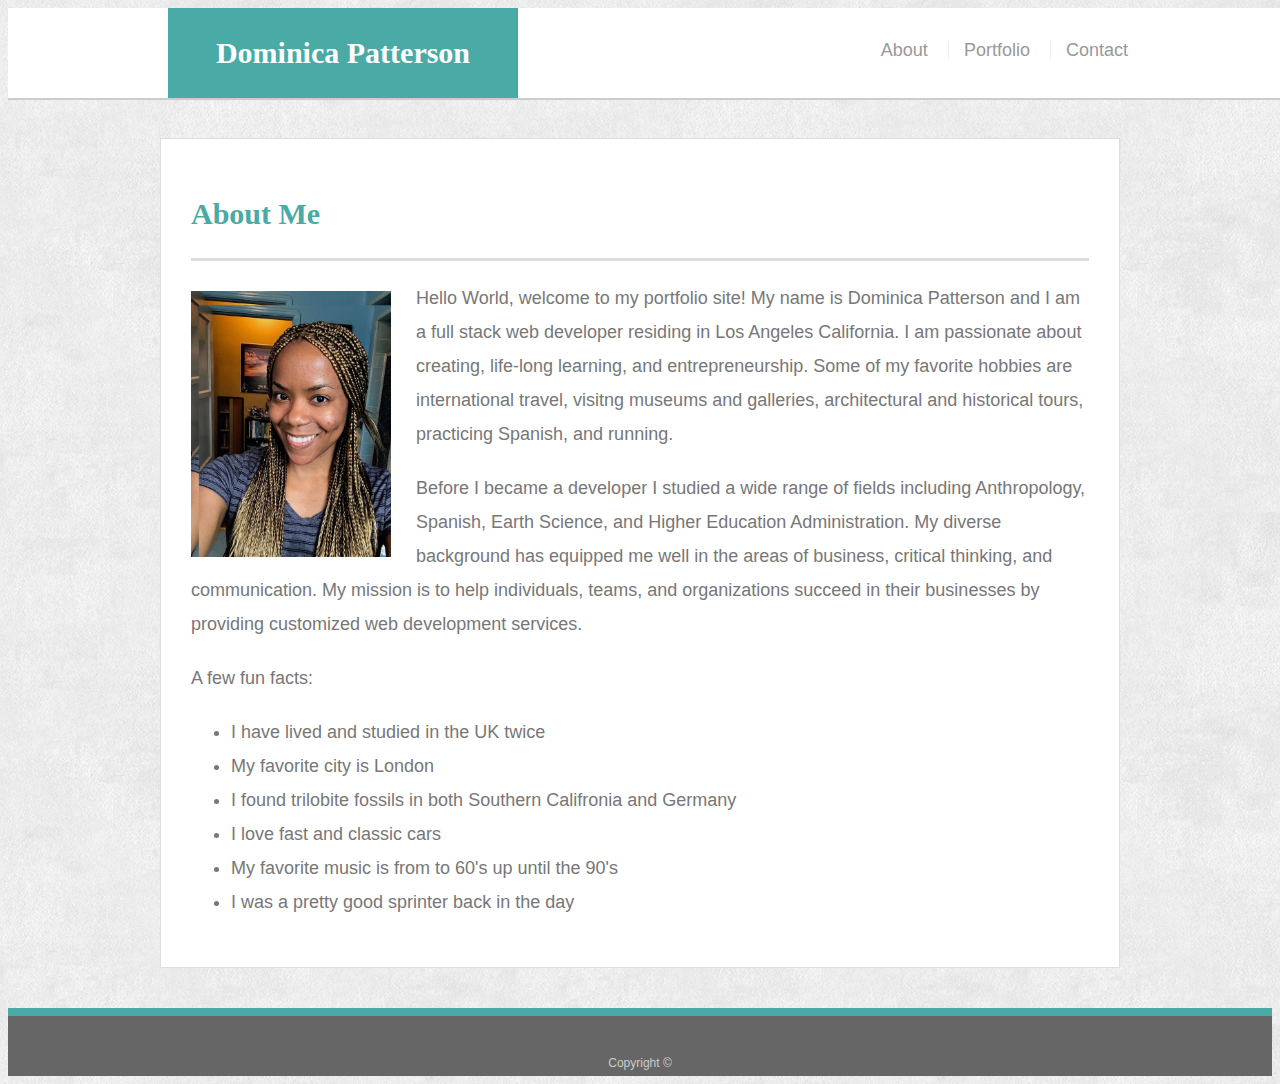
<file: index.html>
<!doctype html>
<html lang="en-us">

<head>
  <meta charset="UTF-8">
  <title>About | Your Name</title>
  <link rel="stylesheet" type="text/css" href="assets/css/style.css">
  <meta name="viewport" content="width=device-width, initial-scale=1.0">
</head>

<body>

  <header id="masthead">
    <div class="container">
      <a href="index.html" id="logo">Dominica Patterson</a>
      <nav>
        <a href="index.html">About</a>
        <a href="portfolio.html">Portfolio</a>
        <a href="contact.html">Contact</a>
      </nav>
    </div>
  </header>

  <div id="main-container" class="container">
    <section class="main-section">
      <h1>About Me</h1>

      <img src="assets/images/portpic.jpeg" class="auth-image" alt="Your Name">

      <p>Hello World, welcome to my portfolio site! My name is Dominica Patterson and I am a full stack web
        developer residing in Los Angeles California. I am passionate about creating, life-long learning,
        and entrepreneurship. Some of my favorite hobbies are international travel, visitng museums and
        galleries, architectural and historical tours, practicing Spanish, and running.</p>

      <p>Before I became a developer I studied a wide range of fields including Anthropology, Spanish, Earth
        Science, and Higher Education Administration. My diverse background has equipped me well in the
        areas of business, critical thinking, and communication. My mission is to help individuals, teams, and
        organizations succeed in their businesses by providing customized web development services.</p>

      <p>A few fun facts:
        <ul>
          <li>I have lived and studied in the UK twice</li>
          <li>My favorite city is London</li>
          <li>I found trilobite fossils in both Southern Califronia and Germany</li>
          <li>I love fast and classic cars</li>
          <li>My favorite music is from to 60's up until the 90's</li>
          <li>I was a pretty good sprinter back in the day</li>
        </ul>
      </p>

    </section>

  </div>

  <footer>
    <div class="container">
      Copyright &copy;
    </div>
  </footer>
</body>

</html>
</file>
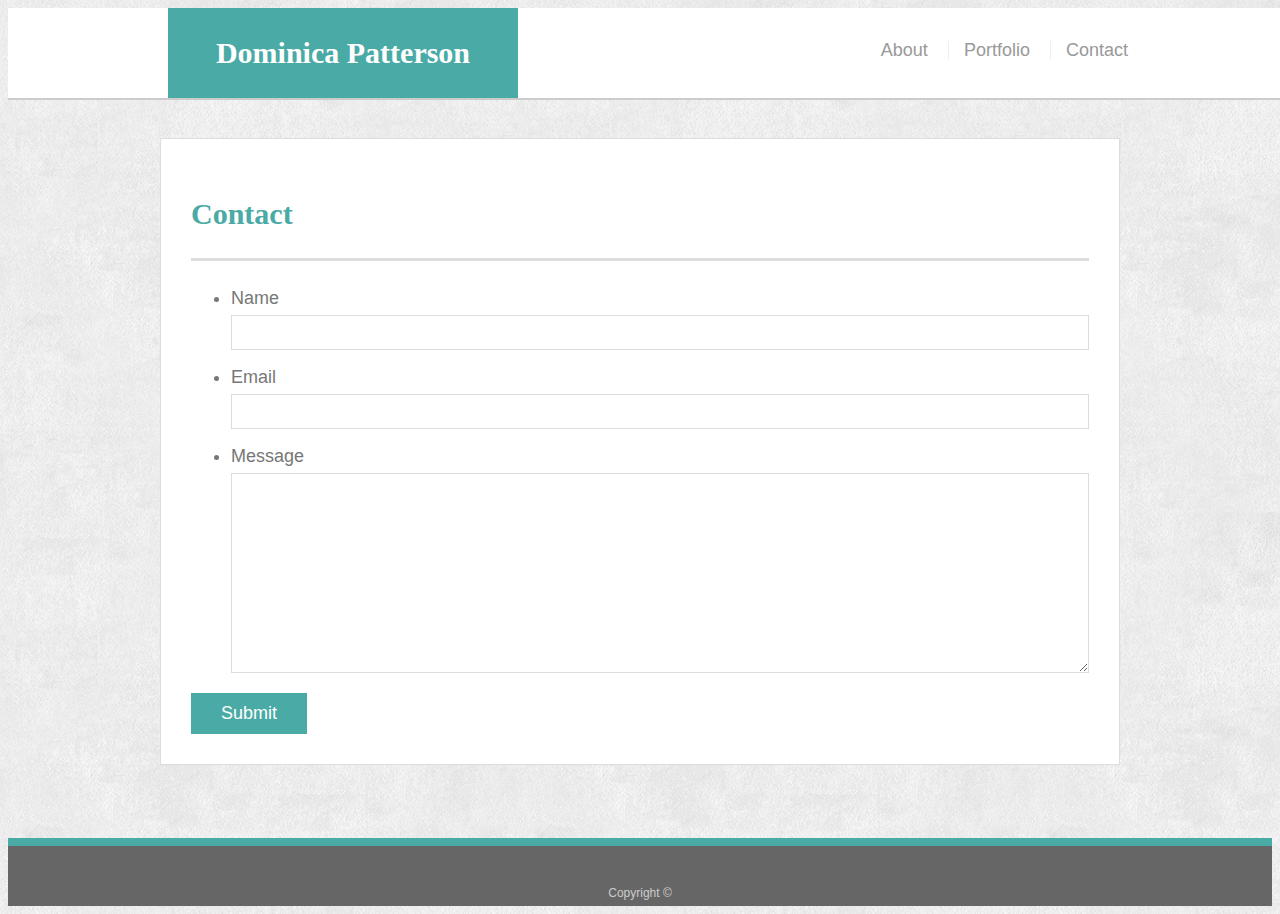
<file: contact.html>
<!doctype html>
<html lang="en-us">

<head>
  <meta charset="UTF-8">
  <title>Contact | Your Name</title>
  <link rel="stylesheet" type="text/css" href="assets/css/style.css">
  <meta name="viewport" content="width=device-width, initial-scale=1.0">
</head>

<body>

  <header id="masthead">
    <div class="container">
      <a href="index.html" id="logo">Dominica Patterson</a>
      <nav>
        <a href="index.html">About</a>
        <a href="portfolio.html">Portfolio</a>
        <a href="contact.html">Contact</a>
      </nav>
    </div>
  </header>

  <div id="main-container" class="container">
    <section class="main-section">
      <h1>Contact</h1>

      <form id="contact-form">
        <ul>
          <li>
            <label for="name">Name</label>
            <input type="text" id="name" name="name" required="required">
          </li>
          <li>
            <label for="email">Email</label>
            <input type="email" id="email" name="email" required="required">
          </li>
          <li>
            <label for="message">Message</label>
            <textarea id="message" name="message" required="required"></textarea>
          </li>
        </ul>
        <input type="submit">
      </form>

    </section>

  </div>

  <footer>
    <div class="container">
      Copyright &copy; 
    </div>
  </footer>
</body>

</html>
</file>
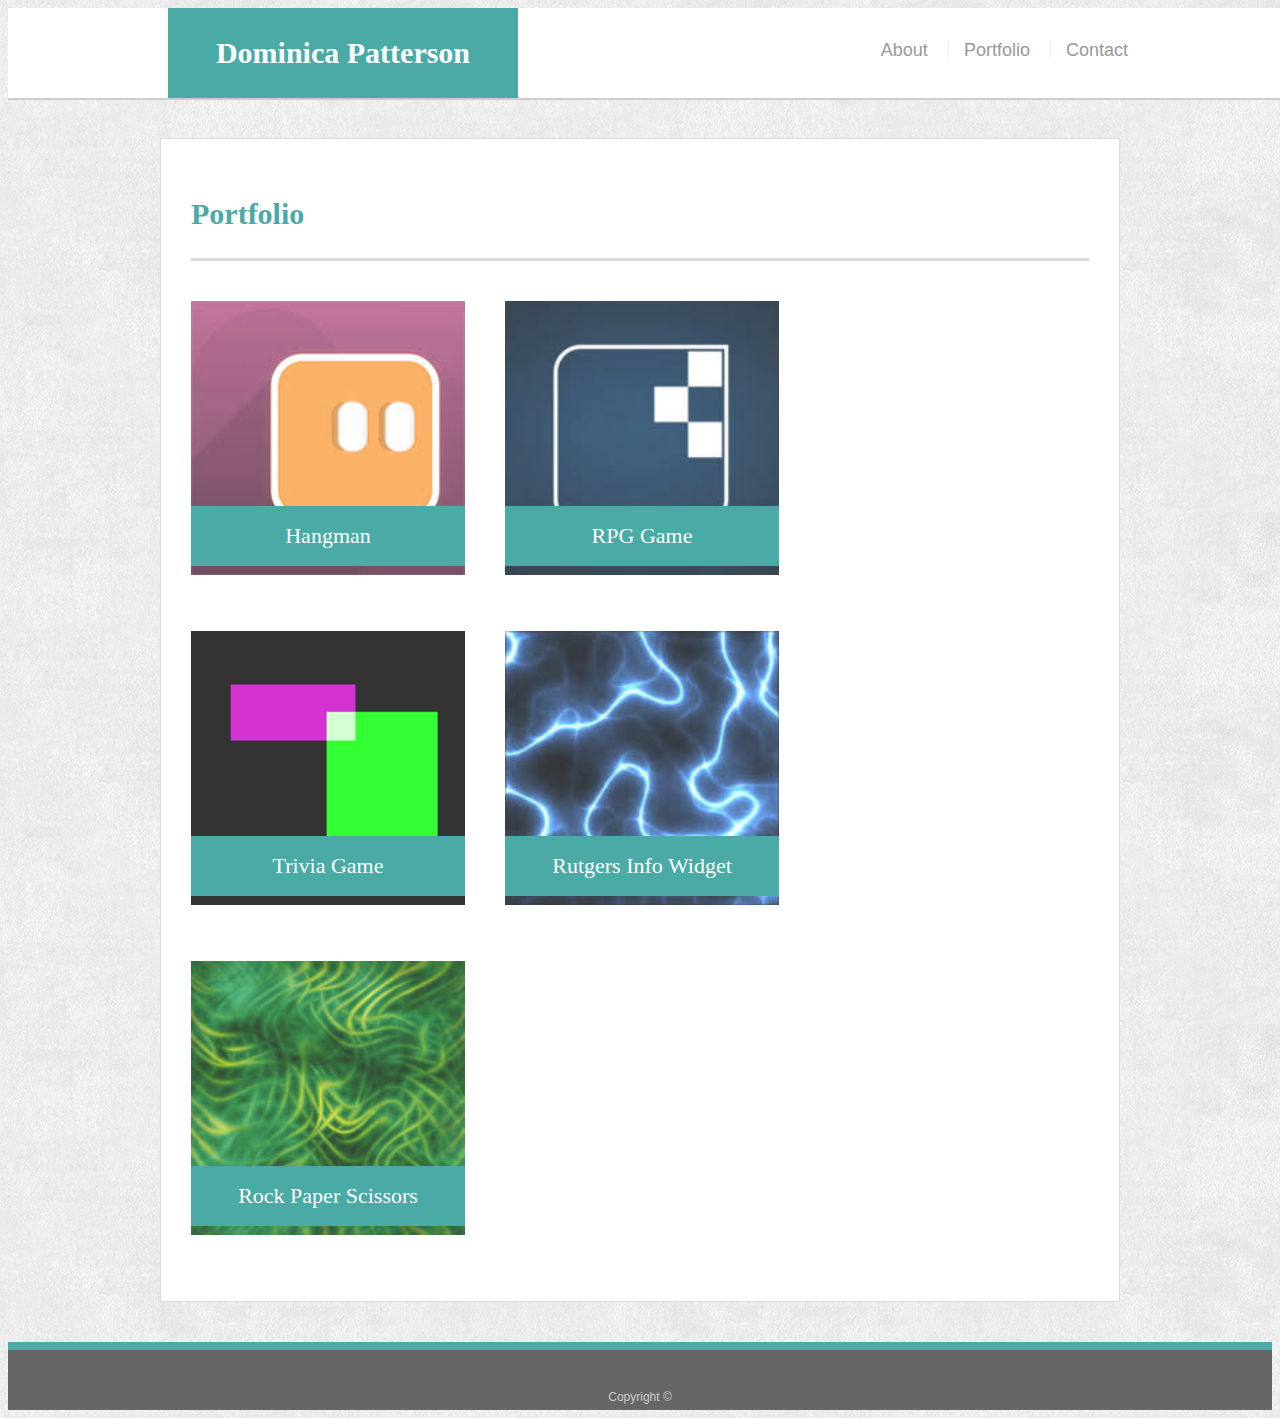
<file: portfolio.html>
<!doctype html>
<html lang="en-us">

<head>
  <meta charset="UTF-8">
  <title>Portfolio | Your Name</title>
  <link rel="stylesheet" type="text/css" href="assets/css/style.css">
  <meta name="viewport" content="width=device-width, initial-scale=1.0">
</head>

<body>

  <header id="masthead">
    <div class="container">
      <a href="index.html" id="logo">Dominica Patterson</a>
      <nav>
        <a href="index.html">About</a>
        <a href="portfolio.html">Portfolio</a>
        <a href="contact.html">Contact</a>
      </nav>
    </div>
  </header>

  <div id="main-container" class="container">
    <section class="main-section">
      <h1>Portfolio</h1>

      <div class="work">
        <img src="assets/images/placehold1.jpg" alt="Hangman">

        <h3>Hangman</h3>
      </div>
      <div class="work">
        <img src="assets/images/placehold2.jpg" alt="RPG Game">

        <h3>RPG Game</h3>
      </div>
      <div class="work">
        <img src="assets/images/placehold3.png" alt="Trivia Game">

        <h3>Trivia Game</h3>
      </div>
      <div class="work">
        <img src="assets/images/placehold4.jpg" alt="Rutgers Info Widget">

        <h3>Rutgers Info Widget</h3>
      </div>
      <div class="work">
        <img src="assets/images/placehold5.jpg" alt="Rock Paper Scissors">

        <h3>Rock Paper Scissors</h3>
      </div>

    </section>

  </div>

  <footer>
    <div class="container">
      Copyright &copy;
    </div>
  </footer>
</body>

</html>
</file>
<file: assets/css/style.css>
body {
  font-family: Arial, "Helvetica Neue", Helvetica, sans-serif;
  font-size: 18px;
  line-height: 34px;
  color: #777777;
  background: url("../images/extra_clean_paper.png");
}

* {
  box-sizing: border-box;
}

/* general */

.container {
  width: 100%;
  max-width: 960px;
  margin: 0 auto;
  clear: both;
}

h1,
h2,
h3,
p {
  margin-bottom: 20px;
}

p:last-child {
  margin-bottom: 0;
}

h1,
h2,
h3 {
  font-family: Georgia, Times, "Times New Roman", serif;
  font-weight: 700;
  color: #4aaaa5;
}

h1 {
  padding-bottom: 20px;
  font-size: 30px;
  line-height: 49px;
  border-bottom: 3px solid #dddddd;
}

h2,
h3 {
  font-size: 22px;
}

/* header */

#masthead {
  position: fixed;
  z-index: 99;
  width: 100%;
  margin: 0 0 30px;
  overflow: auto;
  color: #ffffff;
  background: #ffffff;
  border-bottom: 2px solid #cccccc;
}

#logo {
  float: left;
  width: 350px;
  height: 90px;
  font-family: Georgia, Times, "Times New Roman", serif;
  font-size: 30px;
  font-weight: 700;
  line-height: 90px;
  color: #ffffff;
  text-align: center;
  text-decoration: none;
  background: #4aaaa5;
}

nav {
  float: right;
  margin-top: 25px;
}

nav a {
  display: inline-block;
  padding-left: 15px;
  margin-left: 15px;
  line-height: 18px;
  color: #999;
  text-decoration: none;
  border-left: 1px solid #efefef;
}

nav a:first-child {
  border-left: 0 none;
}

/* footer */

footer {
  padding: 30px 0;
  clear: both;
  font-size: 12px;
  color: #ffffff;
  color: #cccccc;
  text-align: center;
  background: #666666;
  border-top: 8px solid #4aaaa5;
  height: 50px;
}

h3, h2 {
  padding-bottom: 20px;
  margin-bottom: 15px;
  line-height: 22px;
  border-bottom: 2px solid #eeeeee;
}

/* main */

#main-container {
  padding-top: 130px;
  min-height: calc(100vh - 70px);
}

.main-section {
  float: left;
  width: 100%;
  max-width: 960px;
  padding: 30px;
  margin: 0 0 40px;
  background: #ffffff;
  border: 1px solid #dddddd;
}

/* portfolio page */

.work {
  position: relative;
  float: left;
  width: 274px;
  margin: 20px 0 25px;
  overflow: auto;
}

.work:nth-child(even) {
  margin-right: 40px;
}

.work img {
  width: 100%;
  border: 0 none;
  opacity: 0.8;
}

.work h3 {
  position: absolute;
  bottom: 20px;
  width: 100%;
  padding: 15px;
  margin-bottom: 0;
  font-weight: 300;
  line-height: 30px;
  color: #ffffff;
  text-align: center;
  background: #4aaaa5;
  border-bottom: 0;
}

.auth-image {
  float: left;
  width: 200px;
  height: auto;
  margin-top: 10px;
  margin-right: 25px;
}

/* contact page */

#contact-form ul {
  margin-bottom: 20px;
}

#contact-form li {
  margin-bottom: 10px;
}

label,
input[type=text],
input[type=email],
textarea {
  display: block;
  width: 100%;
}

input[type=text],
input[type=email],
textarea {
  height: 35px;
  padding: 0 10px;
  font-size: 14px;
  border: 1px solid #dddddd;
}

textarea {
  height: 200px;
}

input[type=submit] {
  padding: 10px 30px;
  font-size: 18px;
  color: #ffffff;
  cursor: pointer;
  background: #4aaaa5;
  border: 0 none;
}

/* Media Query 980px */

@media screen and (max-width: 980px) {
  #main-container {
    padding-top: 130px;
    min-height: calc(100vh - 70px);
    width: 600px; 
  }

  .container {
    width: 100%;
    max-width: 550px;
    margin: 0 auto;
    clear: both;
  }

  #logo {
    float: left;
    width: 350px;
    height: 90px;
    font-family: Georgia, Times, "Times New Roman", serif;
    font-size: 30px;
    font-weight: 700;
    line-height: 90px;
    color: #ffffff;
    text-align: center;
    text-decoration: none;
    background: #4aaaa5;
    margin-left: -80px;
  }  

  nav {
    float: right;
    margin-top: 25px;
    margin-right: -80px;
  }
  
  nav a {
    display: inline-block;
    padding-left: 15px;
    margin-left: 15px;
    line-height: 18px;
    color: #999;
    text-decoration: none;
    border-left: 1px solid #efefef;
  }

  .main-section {
    float: left;
    width: 100%;
    max-width: 960px;
    padding: 30px;
    margin-top: 10px;
    margin-bottom: 80px;
    margin-left: -80px;
    margin-right: 50px;
    background: #ffffff;
    border: 1px solid #dddddd;
  }

  .work {
    position: relative;
    float: left;
    width: 200px;
    margin: 20px 0 25px;
    overflow: auto;
  }

  /* Media Query 768px */

  @media screen and (max-width: 768px) {
    .main-section {
      padding: 30px;
      width: 700px;
      background: #ffffff;
      border: 1px solid #dddddd;
    }

  /* Media Query 640px */

  @media screen and (max-width: 640px) {
    
    #masthead {
      position: static;
      width: 100%;
      margin: 0 0 10px;
      overflow: auto;
      color: #ffffff;
      background: #ffffff;
      border-bottom: 2px solid #cccccc;
    }

    .main-section {
      padding: 30px;
      width: 80%;
      background: #ffffff;
      border: 1px solid #dddddd;
      margin-left: 5px;
      margin-right: -5px;
      margin-bottom: 70px;
      margin-top: -100px;
    }

    .auth-image {
      float: left;
      width: 90%;
      height: auto;
      margin-top: 20px;
      margin-bottom: 20px;
      margin-right: 25px;
    }

    #logo {
      width: 100%;
      margin-left: 0px;
      
    }

    .nav {
      width: 100%;
      margin-right: 0px;
      
    }

    .container {
      width: 100%;
    
    }

    #masthead {
      position: static;
      z-index: 99;
      max-width: 600px;
      overflow: auto;
      color: #ffffff;
      background: #ffffff;
      border-bottom: 2px solid #cccccc;
    }
    
    .work {
      float: left;
      width: 90%;
      overflow: auto;
      margin-left: 22px;
    }
</file>
